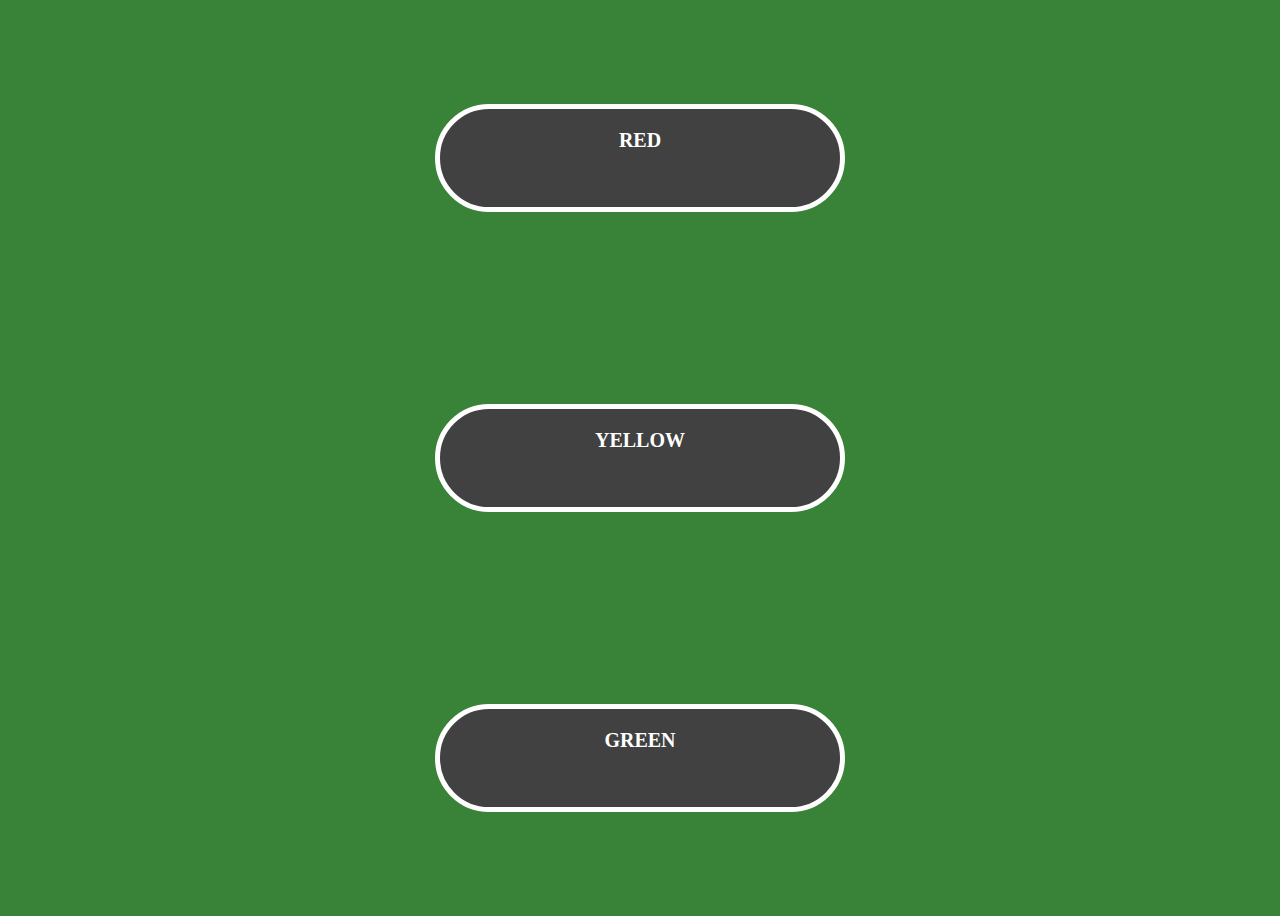
<file: index.html>
<!DOCTYPE html>
<html lang="en" id="light">
<head>
    <meta charset="UTF-8">
    <meta name="viewport" content="width=device-width, initial-scale=1.0">
    <meta http-equiv="X-UA-Compatible" content="ie=edge">
    <link rel="stylesheet" href="https://meyerweb.com/eric/tools/css/reset/reset.css">
    <link rel="stylesheet" href="style.css">
    <title>Document</title>
</head>
<body>
    <div class="container">
        <div id="button1" data-key="71" class="button">
            GREEN
        </div>
        <div id="button2" data-key="89" class="button">
            YELLOW
        </div>
        <div id="button3" data-key="82" class="button">
            RED
        </div>
    </div>

    <audio data-key="71" src="sounds/snare.wav"></audio>
    <audio data-key="89" src="sounds/tom.wav"></audio>
    <audio data-key="82" src="sounds/ride.wav"></audio>

    <script>

        const buttons = Array.from(document.querySelectorAll(".button"));
        buttons.forEach(button => button.addEventListener("click", push));
        buttons.forEach(button => button.addEventListener("transitionend", removeTransition));

        let light = document.querySelector("#light");
        let audio = document.querySelector("audio")

        const button1 = document.querySelector("#button1");
        const button2 = document.querySelector("#button2");
        const button3 = document.querySelector("#button3");

        document.addEventListener('keydown', pressKey)
        
        function pressKey(e) {
            let key = document.querySelector(`div[data-key="${e.keyCode}"]`);
            const audio = document.querySelector(`audio[data-key="${e.keyCode}"]`);
            key.classList.add('push');
            if (key === button1) {
                light.classList.add("changeLight1")
                light.classList.replace("changeLight2", "changeLight1");
                light.classList.replace("changeLight3", "changeLight1");
            }
            if (key === button2) {
                light.classList.add("changeLight2")
                light.classList.replace("changeLight1", "changeLight2");
                light.classList.replace("changeLight3", "changeLight2");
            }
            if (key === button3) {
                light.classList.add("changeLight3")
                light.classList.replace("changeLight1", "changeLight3");
                light.classList.replace("changeLight2", "changeLight3");
            }
            audio.currentTime = 0;
            audio.play();
        }

        function push(e) {
            e.target.classList.add("push")
        }

        function removeTransition(e) {
            e.target.classList.remove("push")
        }

        button1.addEventListener("click", function(e) {
            if (light.classList.contains("changeLight2") || light.classList.contains("changeLight3")) {
                light.classList.replace("changeLight2", "changeLight1");
                light.classList.replace("changeLight3", "changeLight1");
            } else {
                light.classList.add("changeLight1");
            }
            audio.play();
        });

        button2.addEventListener("click", function(e) {
            if (light.classList.contains("changeLight1") || light.classList.contains("changeLight3")) {
                light.classList.replace("changeLight1", "changeLight2");
                light.classList.replace("changeLight3", "changeLight2");
            } else {
                light.classList.add("changeLight2");
            }
            audio.play();
        });

        button3.addEventListener("click", function(e) {
            if (light.classList.contains("changeLight2") || light.classList.contains("changeLight1")) {
                light.classList.replace("changeLight2", "changeLight3");
                light.classList.replace("changeLight1", "changeLight3");
            } else {
                light.classList.add("changeLight3");
            }
            audio.play();
        });


    </script>


</body>
</html>
</file>
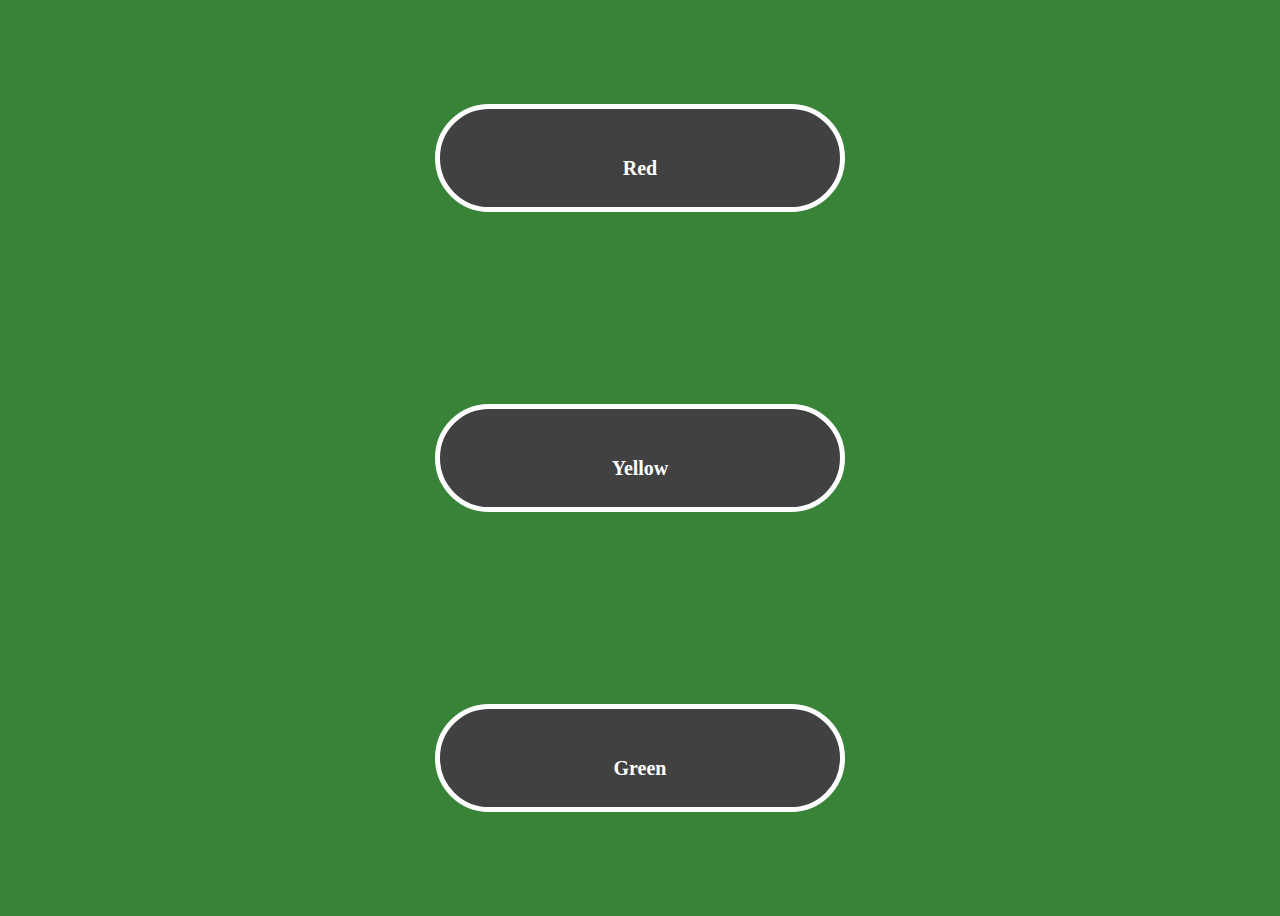
<file: event.html>
<!DOCTYPE html>
<html lang="en" id="light">
<head>
    <meta charset="UTF-8">
    <meta name="viewport" content="width=device-width, initial-scale=1.0">
    <meta http-equiv="X-UA-Compatible" content="ie=edge">
    <link rel="stylesheet" href="event.css">
    <title>Document</title>
</head>
<body>
    <div class="container">
        <div id="button1" class="button">
            Green
        </div>
        <div id="button2" class="button">
            Yellow
        </div>
        <div id="button3" class="button">
            Red
        </div>
    </div>


    <script>

        const buttons = Array.from(document.querySelectorAll(".button"));
            buttons.forEach(button => button.addEventListener("click", push))
            buttons.forEach(button => button.addEventListener("transitionend", removeTransition));

        let light = document.querySelector("#light");

        function push(e) {
            e.target.classList.add("push")
        }

        function removeTransition(e) {
            e.target.classList.remove("push")
        }

        button1.addEventListener("click", function(e) {
            if (light.classList.contains("changeLight2") || light.classList.contains("changeLight3")) {
                light.classList.replace("changeLight2", "changeLight1");
                light.classList.replace("changeLight3", "changeLight1");
            } else {
                light.classList.add("changeLight1");
            }
        });

        button2.addEventListener("click", function(e) {
            if (light.classList.contains("changeLight1") || light.classList.contains("changeLight3")) {
                light.classList.replace("changeLight1", "changeLight2");
                light.classList.replace("changeLight3", "changeLight2");
            } else {
                light.classList.add("changeLight2");
            }
        });

        button3.addEventListener("click", function(e) {
            if (light.classList.contains("changeLight2") || light.classList.contains("changeLight1")) {
                light.classList.replace("changeLight2", "changeLight3");
                light.classList.replace("changeLight1", "changeLight3");
            } else {
                light.classList.add("changeLight3");
            }
        });


    </script>


</body>
</html>
</file>
<file: style.css>
html {
    font-family: Georgia, 'Times New Roman', Times, serif;
    font-weight: bold;
    font-size: 1rem;
    background-color: rgb(57, 131, 57);
    transition: all .5s;
}

.container {
    display: flex;
    flex-direction: column-reverse;
    justify-content: center;
    align-content: space-around;
    align-items: center;
    height: 100vh;
    font-size: 20px;
}

.button {
    padding: 20px 0;
    border: 5px solid rgb(58, 58, 58);
    height: 80px;
    width: 400px;
    text-align: center;
    background-color: rgb(65, 65, 65);
    color: white;
    border-radius: 20rem;
    border-color: white;
    margin: 6rem;
}

.changeLight1 {  /* обычно классы в цсс называют кебаб-кейсом, то-есть-через-минусики */
    background-color: rgb(57, 131, 57);
}

.changeLight2 {
    background-color: rgb(182, 180, 65);
}

.changeLight3 {
    background-color: rgb(180, 51, 51);
}

.push {  /* анимацию кнопки проще делать через цсс-псевдоклассы :hover, :active, :focus, 
    нежели добавление полноценного класса через js, по крайней мере в простых случаях */
    transition: all .1s;
    transform: scale(1.1);
}
</file>
<file: event.css>
html {
    font-family: Georgia, 'Times New Roman', Times, serif;
    font-weight: bold;
    font-size: 1rem;
    background-color: rgb(57, 131, 57);
    transition: all .5s;
}

.container {
    display: flex;
    flex-direction: column-reverse;
    justify-content: center;
    align-content: space-around;
    align-items: center;
    height: 100vh;
    font-size: 20px;
}

.button {
    padding: 3rem 0 0 0;
    border: 5px solid rgb(58, 58, 58);
    height: 80px;
    width: 400px;
    text-align: center;
    background-color: rgb(65, 65, 65);
    color: white;
    border-radius: 20rem;
    border-color: white;
    margin: 6rem;
}

.changeLight1 {
    background-color: rgb(57, 131, 57);
}

.changeLight2 {
    background-color: rgb(182, 180, 65);
}

.changeLight3 {
    background-color: rgb(180, 51, 51);
}

.push {
    transition: all .1s;
    transform: scale(1.1);
}
</file>
